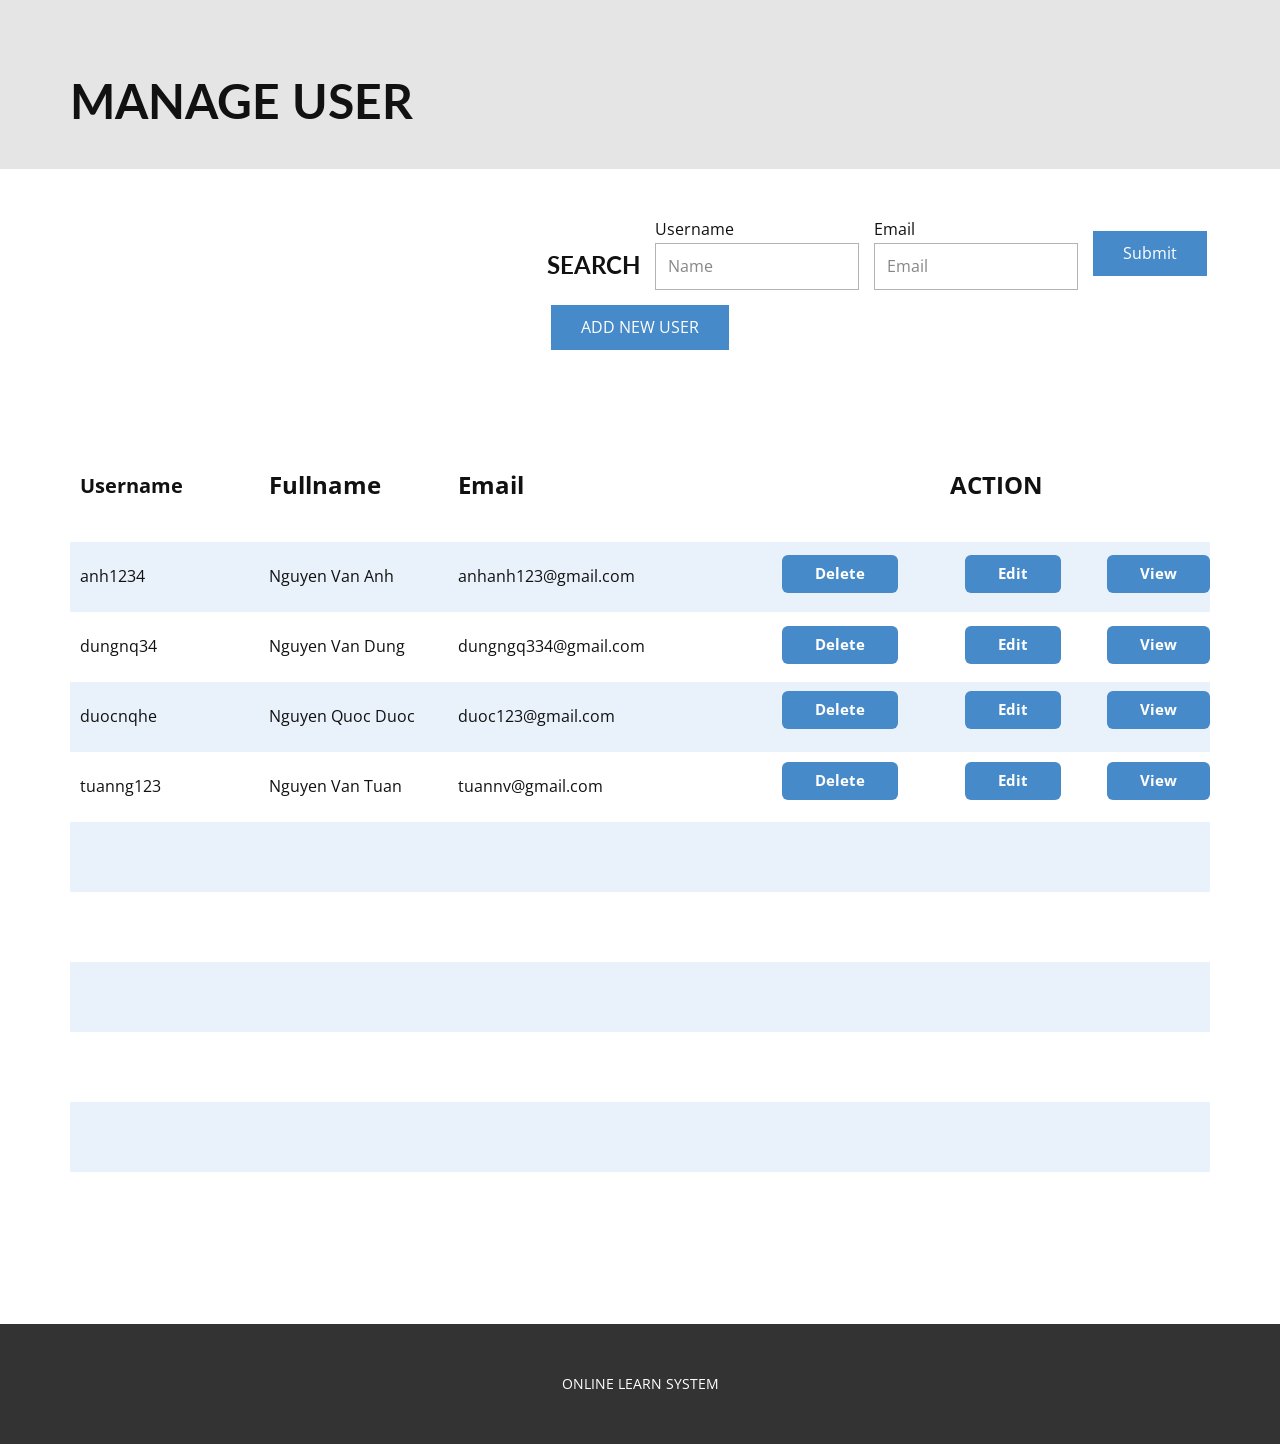
<file: index.html>
<!DOCTYPE html>
<html style="font-size: 16px;" lang="en"><head>
    <meta name="viewport" content="width=device-width, initial-scale=1.0">
    <meta charset="utf-8">
    <meta name="keywords" content="">
    <meta name="description" content="">
    <title>Manage User</title>
    <link rel="stylesheet" href="nicepage.css" media="screen">
<link rel="stylesheet" href="Manage-User.css" media="screen">
    <script class="u-script" type="text/javascript" src="jquery.js" defer=""></script>
    <script class="u-script" type="text/javascript" src="nicepage.js" defer=""></script>
    <meta name="generator" content="Nicepage 4.14.1, nicepage.com">
    <link id="u-theme-google-font" rel="stylesheet" href="https://fonts.googleapis.com/css?family=Roboto:100,100i,300,300i,400,400i,500,500i,700,700i,900,900i|Open+Sans:300,300i,400,400i,500,500i,600,600i,700,700i,800,800i">
    <link id="u-page-google-font" rel="stylesheet" href="https://fonts.googleapis.com/css?family=Lato:100,100i,300,300i,400,400i,700,700i,900,900i">
    
    
    
    <script type="application/ld+json">{
		"@context": "http://schema.org",
		"@type": "Organization",
		"name": ""
}</script>
    <meta name="theme-color" content="#478ac9">
    <meta property="og:title" content="Manage User">
    <meta property="og:type" content="website">
  </head>
  <body class="u-body u-xl-mode" data-lang="en"><header class="u-clearfix u-grey-10 u-header u-header" id="sec-b0fc"><div class="u-clearfix u-sheet u-sheet-1">
        <p class="u-custom-font u-font-lato u-text u-text-default u-text-1">MANAGE USER</p>
      </div></header>
    <section class="u-align-center u-clearfix u-section-1" id="sec-0a4e">
      <div class="u-clearfix u-sheet u-sheet-1">
        <div class="u-form u-form-1">
          <form action="#" method="POST" class="u-clearfix u-form-horizontal u-form-spacing-15 u-inner-form" style="padding: 15px" source="email">
            <div class="u-form-group u-form-name u-label-top">
              <label for="name-558c" class="u-label">Username</label>
              <input type="text" placeholder="Name" id="name-558c" name="name" class="u-border-1 u-border-grey-30 u-input u-input-rectangle" required="">
            </div>
            <div class="u-form-email u-form-group u-label-top">
              <label for="email-558c" class="u-label">Email</label>
              <input type="email" placeholder="Email" id="email-558c" name="email" class="u-border-1 u-border-grey-30 u-input u-input-rectangle" required="">
            </div>
            <div class="u-form-group u-form-submit">
              <a href="#" class="u-btn u-btn-submit u-button-style">Submit</a>
              <input type="submit" value="submit" class="u-form-control-hidden">
            </div>
           
            <input type="hidden" value="" name="recaptchaResponse">
          </form>
        </div>
        <p class="u-custom-font u-font-lato u-text u-text-default u-text-1">SEARCH </p>
<a href="add user.html" class="u-btn u-btn-submit u-button-style">ADD NEW USER</a>
        <div class="u-expanded-width u-table u-table-responsive u-table-1">
          <table class="u-table-entity u-table-entity-1">
            <colgroup>
              <col width="16.6%">
              <col width="16.6%">
              <col width="22.5%">
              <col width="17%">
              <col width="17.2%">
              <col width="10.1%">
            </colgroup>
            <tbody class="u-table-alt-palette-1-light-3 u-table-body">
              <tr style="height: 113px;">
                <td class="u-table-cell u-table-cell-1">Username</td>
                <td class="u-table-cell u-table-cell-2">Fullname</td>
                <td class="u-table-cell u-table-cell-3">Email</td>
                <td class="u-table-cell"></td>
                <td class="u-align-center u-table-cell u-table-cell-5">ACTION</td>
                <td class="u-table-cell"></td>
              </tr>
              <tr style="height: 70px;">
                <td class="u-table-cell">anh1234</td>
                <td class="u-table-cell">Nguyen Van Anh</td>
                <td class="u-table-cell">anhanh123@gmail.com</td>
                <td class="u-table-cell"></td>
                <td class="u-table-cell"></td>
                <td class="u-table-cell"></td>
              </tr>
              <tr style="height: 70px;">
                <td class="u-table-cell">dungnq34</td>
                <td class="u-table-cell">Nguyen Van Dung</td>
                <td class="u-table-cell">dungngq334@gmail.com</td>
                <td class="u-table-cell"></td>
                <td class="u-table-cell"></td>
                <td class="u-table-cell"></td>
              </tr>
              <tr style="height: 70px;">
                <td class="u-table-cell">duocnqhe</td>
                <td class="u-table-cell">Nguyen Quoc Duoc</td>
                <td class="u-table-cell">duoc123@gmail.com</td>
                <td class="u-table-cell"></td>
                <td class="u-table-cell"></td>
                <td class="u-table-cell"></td>
              </tr>
              <tr style="height: 70px;">
                <td class="u-table-cell">tuanng123</td>
                <td class="u-table-cell">Nguyen Van Tuan</td>
                <td class="u-table-cell">tuannv@gmail.com</td>
                <td class="u-table-cell"></td>
                <td class="u-table-cell"></td>
                <td class="u-table-cell"></td>
              </tr>
              <tr style="height: 70px;">
                <td class="u-table-cell"></td>
                <td class="u-table-cell"></td>
                <td class="u-table-cell"></td>
                <td class="u-table-cell"></td>
                <td class="u-table-cell"></td>
                <td class="u-table-cell"></td>
              </tr>
              <tr style="height: 70px;">
                <td class="u-table-cell"></td>
                <td class="u-table-cell"></td>
                <td class="u-table-cell"></td>
                <td class="u-table-cell"></td>
                <td class="u-table-cell"></td>
                <td class="u-table-cell"></td>
              </tr>
              <tr style="height: 70px;">
                <td class="u-table-cell"></td>
                <td class="u-table-cell"></td>
                <td class="u-table-cell"></td>
                <td class="u-table-cell"></td>
                <td class="u-table-cell"></td>
                <td class="u-table-cell"></td>
              </tr>
              <tr style="height: 70px;">
                <td class="u-table-cell"></td>
                <td class="u-table-cell"></td>
                <td class="u-table-cell"></td>
                <td class="u-table-cell"></td>
                <td class="u-table-cell"></td>
                <td class="u-table-cell"></td>
              </tr>
              <tr style="height: 70px;">
                <td class="u-table-cell"></td>
                <td class="u-table-cell"></td>
                <td class="u-table-cell"></td>
                <td class="u-table-cell"></td>
                <td class="u-table-cell"></td>
                <td class="u-table-cell"></td>
              </tr>
              <tr style="height: 70px;">
                <td class="u-table-cell"></td>
                <td class="u-table-cell"></td>
                <td class="u-table-cell"></td>
                <td class="u-table-cell"></td>
                <td class="u-table-cell"></td>
                <td class="u-table-cell"></td>
              </tr>
            </tbody>
          </table>
        </div>
        <a href="Manage-User.html" data-page-id="1546312" class="u-btn u-btn-round u-button-style u-hover-palette-1-light-1 u-palette-1-base u-radius-6 u-btn-2">Delete</a>
        <a href="Manage-User.html" data-page-id="1546312" class="u-btn u-btn-round u-button-style u-hover-palette-1-light-1 u-palette-1-base u-radius-6 u-btn-3">Delete</a>
        <a href="Admin-Edit.html" data-page-id="1546312" class="u-btn u-btn-round u-button-style u-hover-palette-1-light-1 u-palette-1-base u-radius-6 u-btn-4">Edit</a>
        <a href="Manage-User.html" data-page-id="1546312" class="u-btn u-btn-round u-button-style u-hover-palette-1-light-1 u-palette-1-base u-radius-6 u-btn-5">Delete</a>
        <a href="Manage-User.html" data-page-id="1546312" class="u-btn u-btn-round u-button-style u-hover-palette-1-light-1 u-palette-1-base u-radius-6 u-btn-6">Delete</a>
        <a href="Admin-Edit.html" data-page-id="1546312" class="u-btn u-btn-round u-button-style u-hover-palette-1-light-1 u-palette-1-base u-radius-6 u-btn-7">Edit</a>
        <a href="Admin-Edit.html" data-page-id="1546312" class="u-btn u-btn-round u-button-style u-hover-palette-1-light-1 u-palette-1-base u-radius-6 u-btn-8">Edit</a>
        <a href="Admin-Edit.html" data-page-id="1546312" class="u-btn u-btn-round u-button-style u-hover-palette-1-light-1 u-palette-1-base u-radius-6 u-btn-9">Edit</a>
        <a href="Profile-detail.html" data-page-id="1546312" class="u-btn u-btn-round u-button-style u-hover-palette-1-light-1 u-palette-1-base u-radius-6 u-btn-10">View</a>
        <a href="Profile-detail.html" data-page-id="1546312" class="u-btn u-btn-round u-button-style u-hover-palette-1-light-1 u-palette-1-base u-radius-6 u-btn-11">View</a>
        <a href="Profile-detail.html" data-page-id="1546312" class="u-btn u-btn-round u-button-style u-hover-palette-1-light-1 u-palette-1-base u-radius-6 u-btn-12">View</a>
        <a href="Profile-detail.html" data-page-id="1546312" class="u-btn u-btn-round u-button-style u-hover-palette-1-light-1 u-palette-1-base u-radius-6 u-btn-13">View</a>
      </div>
    </section>
    <section class="u-clearfix u-section-2" id="sec-7ad1">
      <div class="u-clearfix u-sheet u-sheet-1"></div>
    </section>
    
    
    <footer class="u-align-center u-clearfix u-footer u-grey-80 u-footer" id="sec-8b58"><div class="u-clearfix u-sheet u-sheet-1">
        <p class="u-small-text u-text u-text-variant u-text-1">ONLINE LEARN SYSTEM</p>
      </div></footer>
    
  
</body></html>
</file>
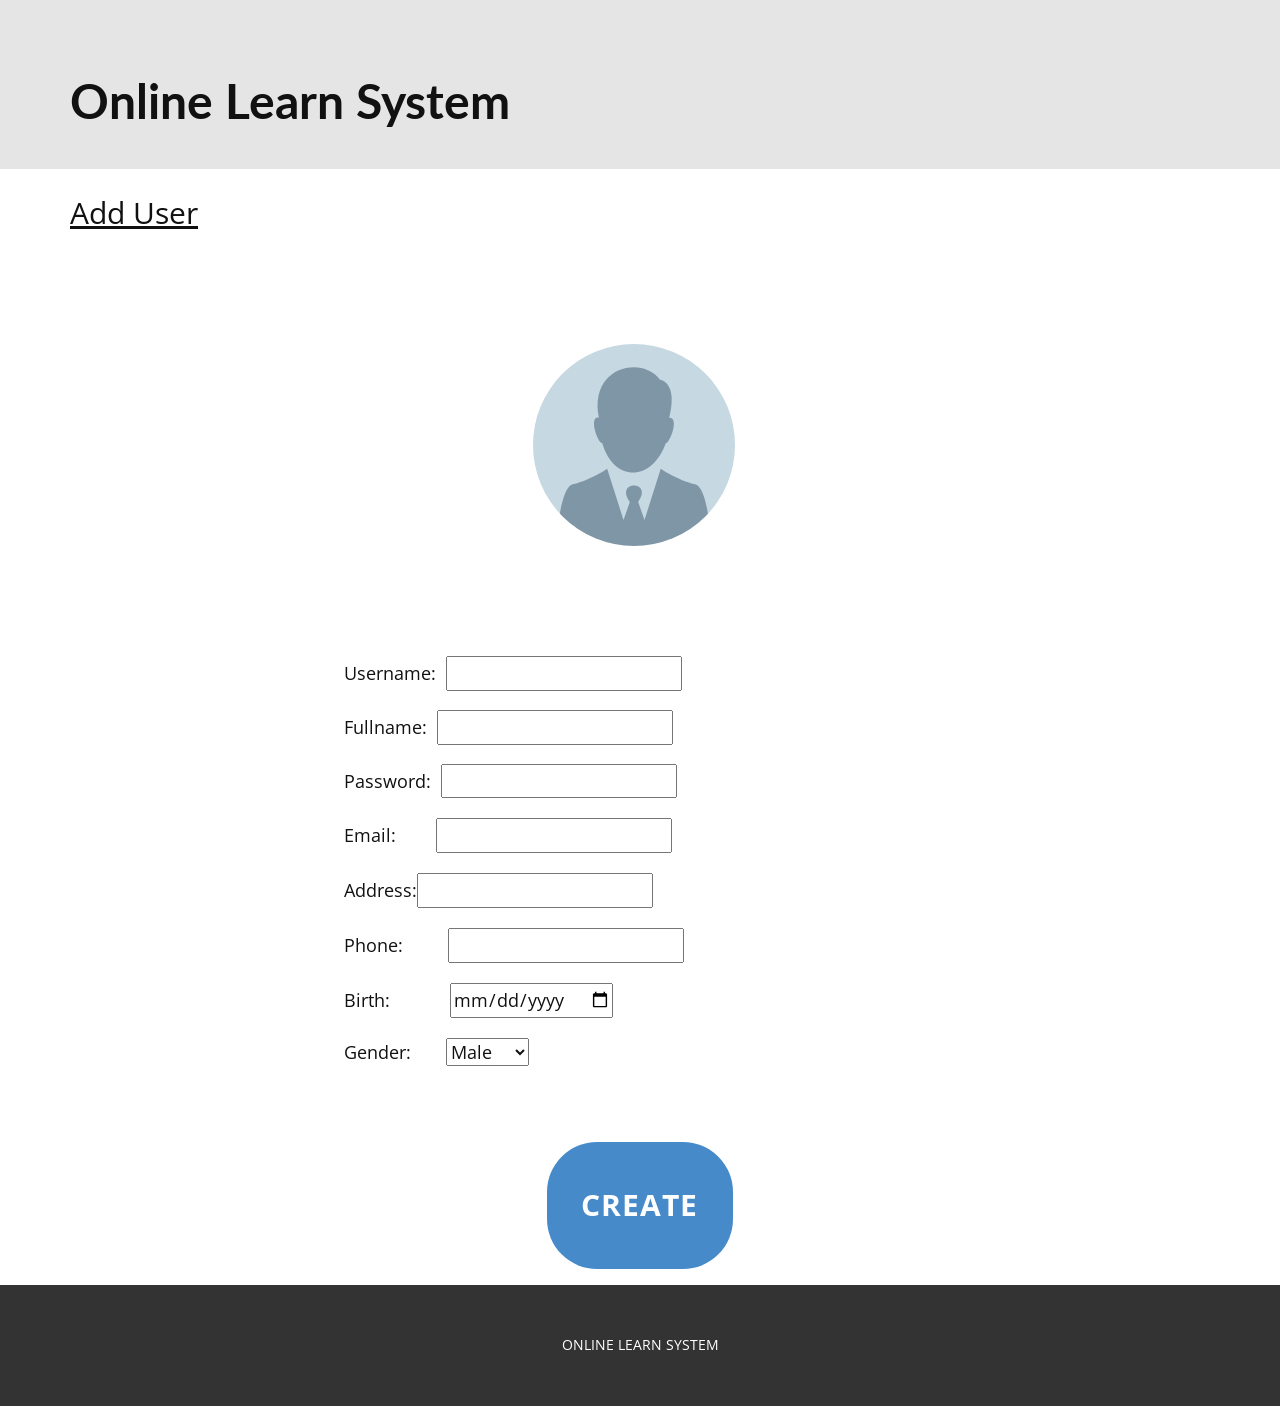
<file: add user.html>
<!DOCTYPE html>
<html style="font-size: 16px;" lang="en"><head>
    <meta name="viewport" content="width=device-width, initial-scale=1.0">
    <meta charset="utf-8">
    <meta name="keywords" content="">
    <meta name="description" content="">
    <title>Add user</title>
    <link rel="stylesheet" href="nicepage.css" media="screen">
<link rel="stylesheet" href="Profile-detail.css" media="screen">
    <script class="u-script" type="text/javascript" src="jquery.js" defer=""></script>
    <script class="u-script" type="text/javascript" src="nicepage.js" defer=""></script>
    <meta name="generator" content="Nicepage 4.14.1, nicepage.com">
    <link id="u-theme-google-font" rel="stylesheet" href="https://fonts.googleapis.com/css?family=Roboto:100,100i,300,300i,400,400i,500,500i,700,700i,900,900i|Open+Sans:300,300i,400,400i,500,500i,600,600i,700,700i,800,800i">
    <link id="u-page-google-font" rel="stylesheet" href="https://fonts.googleapis.com/css?family=Lato:100,100i,300,300i,400,400i,700,700i,900,900i">
    
    
    
    <script type="application/ld+json">{
		"@context": "http://schema.org",
		"@type": "Organization",
		"name": "Copy of Site1"
}</script>
    <meta name="theme-color" content="#478ac9">
    <meta property="og:title" content="Profile detail">
    <meta property="og:type" content="website">
  </head>
  <body class="u-body u-xl-mode" data-lang="en"><header class="u-clearfix u-grey-10 u-header u-header" id="sec-b0fc"><div class="u-clearfix u-sheet u-sheet-1">
        <p class="u-custom-font u-font-lato u-text u-text-default u-text-1">Online Learn System</p>
      </div></header>
    <section class="u-clearfix u-section-1" id="sec-52f9">
      <div class="u-clearfix u-sheet u-sheet-1">
        <p class="u-text u-text-1">Add User</p>
        <div class="u-clearfix u-gutter-0 u-layout-wrap u-layout-wrap-1">
          <div class="u-layout">
            <div class="u-layout-row">
              <div class="u-container-style u-layout-cell u-left-cell u-size-60 u-layout-cell-1">
                <div class="u-container-layout u-container-layout-1">
                  <div alt="" class="u-image u-image-circle u-preserve-proportions u-image-1" src="" data-image-width="256" data-image-height="256"></div>
                </div>
              </div>
            </div>
          </div>
        </div>
        <p class="u-text u-text-2">Username:&nbsp; <input></p>
	 
        <p class="u-text u-text-3">Fullname:&nbsp; <input></p>
       
        <p class="u-text u-text-4">Password:&nbsp; <input></p>
       
        <p class="u-text u-text-5">Email:&nbsp; &nbsp; &nbsp; &nbsp; <input></p>
      
        <p class="u-text u-text-6">Address:<input></p>
        
        <p class="u-text u-text-7">Phone:&nbsp; &nbsp; &nbsp; &nbsp; &nbsp;<input></p>
        
        <p class="u-text u-text-8">Birth:&nbsp; &nbsp; &nbsp; &nbsp; &nbsp; &nbsp; <input type="date" id="birthday" name="birthday"></p>
         
        <p class="u-text u-text-9">Gender:&nbsp; &nbsp; &nbsp; &nbsp;<select name="cars" id="cars">
  <option value="volvo">Male</option>
  <option value="saab">Female</option>
  <option value="mercedes">Others</option>
  
</select></p>
        
      </div>
    </section>
    <section class="u-clearfix u-section-2" id="sec-7ad1">
      <div class="u-clearfix u-sheet u-valign-middle u-sheet-1">
        <a href="" data-page-id="1546312" class="u-btn u-btn-round u-button-style u-hover-palette-1-light-1 u-palette-1-base u-radius-50 u-btn-1">
          <span style="font-size: 1.875rem;">Create</span>
          <span style="font-size: 1.875rem;"></span>
        </a>
      </div>
    </section>
    
    
    <footer class="u-align-center u-clearfix u-footer u-grey-80 u-footer" id="sec-8b58"><div class="u-clearfix u-sheet u-sheet-1">
        <p class="u-small-text u-text u-text-variant u-text-1">ONLINE LEARN SYSTEM</p>
      </div></footer>  
</body></html>
</file>
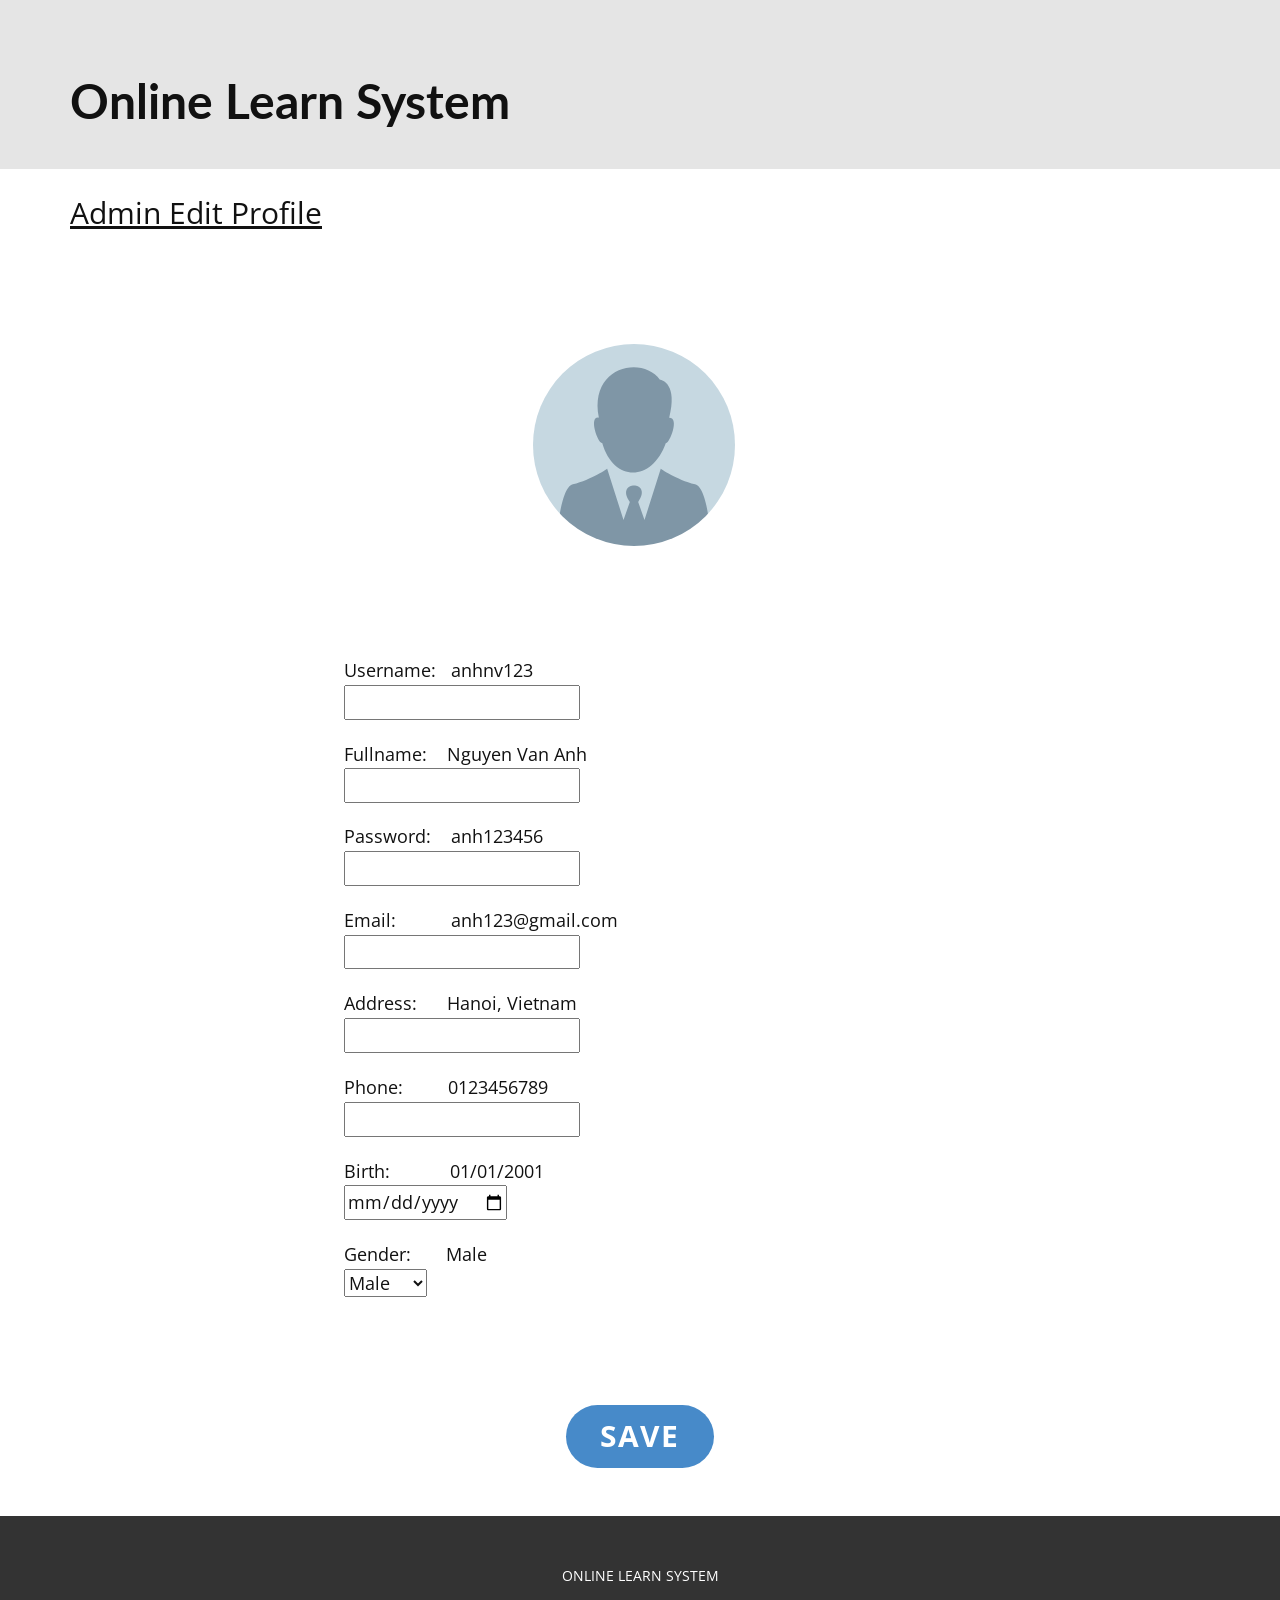
<file: Admin-Edit.html>
<!DOCTYPE html>
<html style="font-size: 16px;" lang="en"><head>
    <meta name="viewport" content="width=device-width, initial-scale=1.0">
    <meta charset="utf-8">
    <meta name="keywords" content="">
    <meta name="description" content="">
    <title>Admin Edit</title>
    <link rel="stylesheet" href="nicepage.css" media="screen">
<link rel="stylesheet" href="Admin-Edit.css" media="screen">
    <script class="u-script" type="text/javascript" src="jquery.js" defer=""></script>
    <script class="u-script" type="text/javascript" src="nicepage.js" defer=""></script>
    <meta name="generator" content="Nicepage 4.14.1, nicepage.com">
    <link id="u-theme-google-font" rel="stylesheet" href="https://fonts.googleapis.com/css?family=Roboto:100,100i,300,300i,400,400i,500,500i,700,700i,900,900i|Open+Sans:300,300i,400,400i,500,500i,600,600i,700,700i,800,800i">
    <link id="u-page-google-font" rel="stylesheet" href="https://fonts.googleapis.com/css?family=Lato:100,100i,300,300i,400,400i,700,700i,900,900i">
    
    
    
    <script type="application/ld+json">{
		"@context": "http://schema.org",
		"@type": "Organization",
		"name": "Edit profile"
}</script>
    <meta name="theme-color" content="#478ac9">
    <meta property="og:title" content="Admin Edit">
    <meta property="og:type" content="website">
  </head>
  <body class="u-body u-xl-mode" data-lang="en"><header class="u-clearfix u-grey-10 u-header u-header" id="sec-b0fc"><div class="u-clearfix u-sheet u-sheet-1">
        <p class="u-custom-font u-font-lato u-text u-text-default u-text-1">Online Learn System</p>
      </div></header>
    <section class="u-clearfix u-section-1" id="sec-52f9">
      <div class="u-clearfix u-sheet u-sheet-1">
        <p class="u-text u-text-1">Admin Edit Profile</p>
        <div class="u-clearfix u-gutter-0 u-layout-wrap u-layout-wrap-1">
          <div class="u-layout">
            <div class="u-layout-row">
              <div class="u-container-style u-layout-cell u-left-cell u-size-60 u-layout-cell-1">
                <div class="u-container-layout u-container-layout-1">
                  <div alt="" class="u-image u-image-circle u-preserve-proportions u-image-1" src="" data-image-width="256" data-image-height="256"></div>
                </div>
              </div>
            </div>
          </div>
        </div>
        <p class="u-text u-text-2">Username:&nbsp; &nbsp;anhnv123 <input type="text" id="fname" name="fname"><p>
        <p class="u-text u-text-3">Fullname:&nbsp; &nbsp; Nguyen Van Anh<input type="text" id="fname" name="fname"></p>
        <p class="u-text u-text-4">Password:&nbsp; &nbsp; anh123456<input type="text" id="fname" name="fname"></p>
        <p class="u-text u-text-5">Email:&nbsp; &nbsp; &nbsp; &nbsp; &nbsp; &nbsp;anh123@gmail.com<input type="text" id="fname" name="fname"></p>
        <p class="u-text u-text-6">Address:&nbsp; &nbsp; &nbsp; Hanoi, Vietnam<input type="text" id="fname" name="fname"></p>
        <p class="u-text u-text-7">Phone:&nbsp; &nbsp; &nbsp; &nbsp; &nbsp;0123456789<input type="text" id="fname" name="fname"></p>
        <p class="u-text u-text-8">Birth:&nbsp; &nbsp; &nbsp; &nbsp; &nbsp; &nbsp; 01/01/2001<br><input type="date" id="birthday" name="birthday"></p>
        <p class="u-text u-text-9">Gender:&nbsp; &nbsp; &nbsp; &nbsp;Male<br>
		<select name="cars" id="cars">
  <option value="volvo">Male</option>
  <option value="saab">Female</option>
  <option value="mercedes">Others</option>
  
</select></p>
      </div>
    </section>
    <section class="u-clearfix u-section-2" id="sec-7ad1">
      <div class="u-clearfix u-sheet u-sheet-1">
        <a href="Admin-Edit.html" data-page-id="1546312" class="u-btn u-btn-round u-button-style u-hover-palette-1-light-1 u-palette-1-base u-radius-50 u-btn-1">
          <span style="font-size: 30px;">SAve</span>
        </a>
      </div>
    </section>
    
    
    <footer class="u-align-center u-clearfix u-footer u-grey-80 u-footer" id="sec-8b58"><div class="u-clearfix u-sheet u-sheet-1">
        <p class="u-small-text u-text u-text-variant u-text-1">ONLINE LEARN SYSTEM</p>
      </div></footer>
   
  
</body></html>
</file>
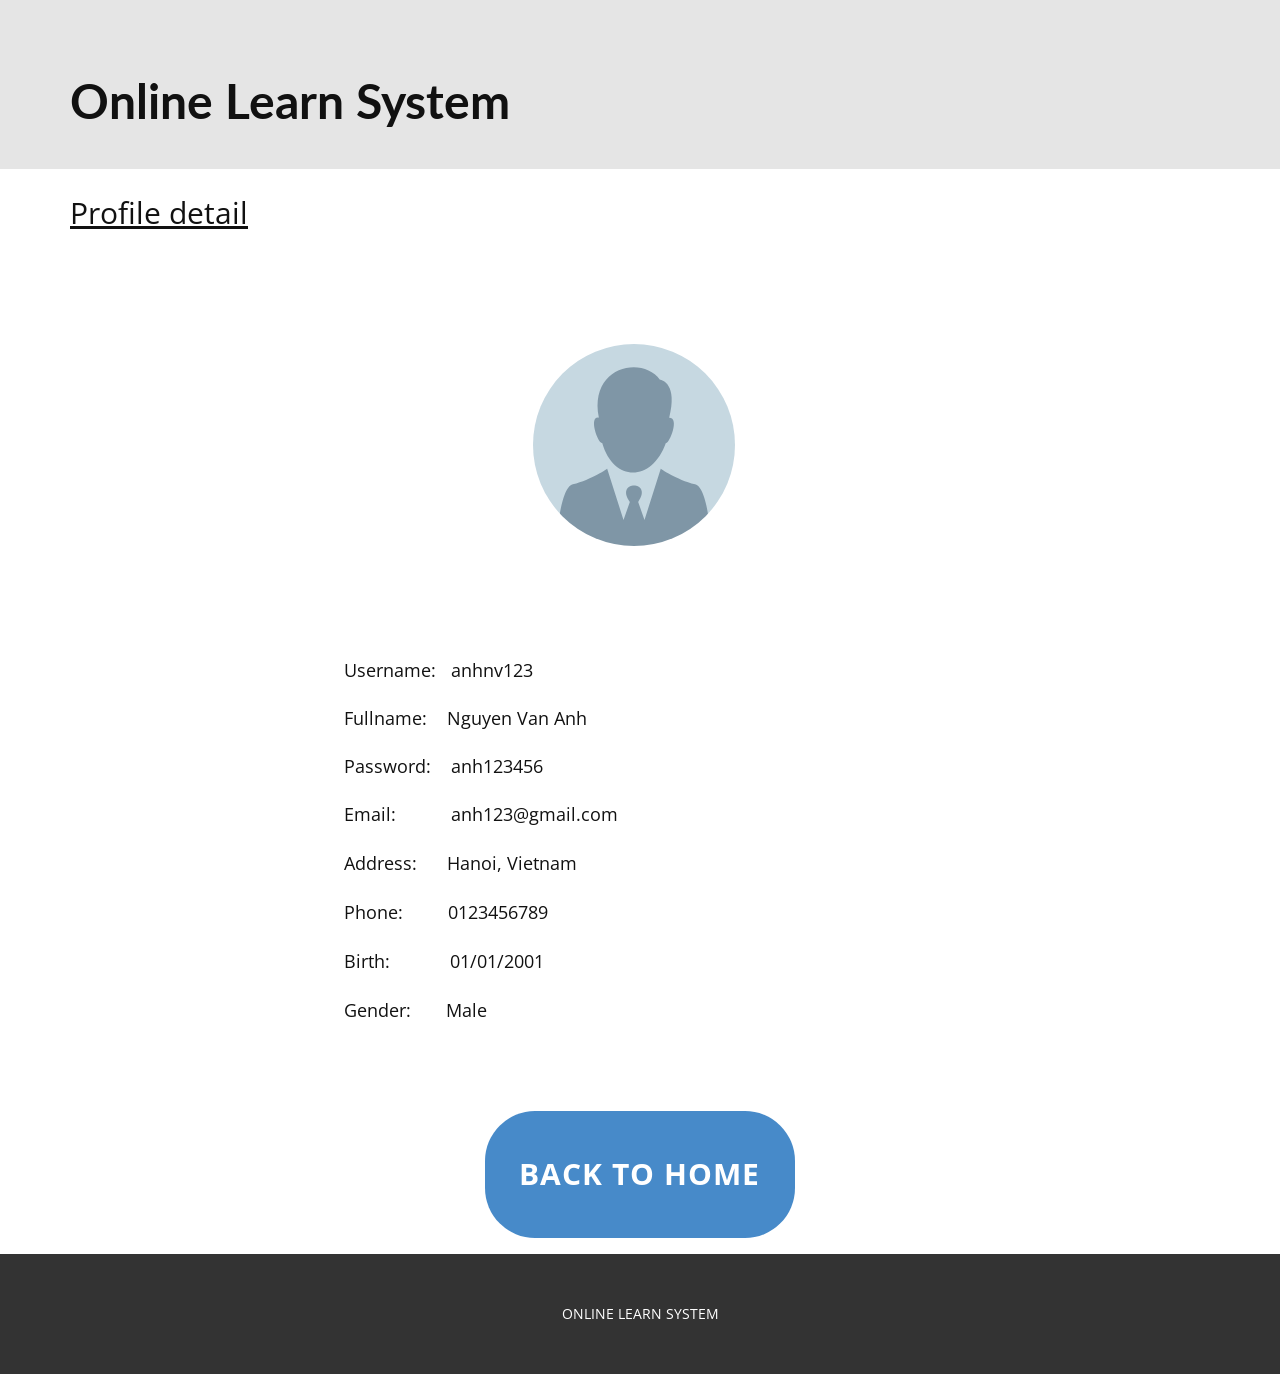
<file: Profile-detail.html>
<!DOCTYPE html>
<html style="font-size: 16px;" lang="en"><head>
    <meta name="viewport" content="width=device-width, initial-scale=1.0">
    <meta charset="utf-8">
    <meta name="keywords" content="">
    <meta name="description" content="">
    <title>Profile detail</title>
    <link rel="stylesheet" href="nicepage.css" media="screen">
<link rel="stylesheet" href="Profile-detail.css" media="screen">
    <script class="u-script" type="text/javascript" src="jquery.js" defer=""></script>
    <script class="u-script" type="text/javascript" src="nicepage.js" defer=""></script>
    <meta name="generator" content="Nicepage 4.14.1, nicepage.com">
    <link id="u-theme-google-font" rel="stylesheet" href="https://fonts.googleapis.com/css?family=Roboto:100,100i,300,300i,400,400i,500,500i,700,700i,900,900i|Open+Sans:300,300i,400,400i,500,500i,600,600i,700,700i,800,800i">
    <link id="u-page-google-font" rel="stylesheet" href="https://fonts.googleapis.com/css?family=Lato:100,100i,300,300i,400,400i,700,700i,900,900i">
    
    
    
    <script type="application/ld+json">{
		"@context": "http://schema.org",
		"@type": "Organization",
		"name": "Copy of Site1"
}</script>
    <meta name="theme-color" content="#478ac9">
    <meta property="og:title" content="Profile detail">
    <meta property="og:type" content="website">
  </head>
  <body class="u-body u-xl-mode" data-lang="en"><header class="u-clearfix u-grey-10 u-header u-header" id="sec-b0fc"><div class="u-clearfix u-sheet u-sheet-1">
        <p class="u-custom-font u-font-lato u-text u-text-default u-text-1">Online Learn System</p>
      </div></header>
    <section class="u-clearfix u-section-1" id="sec-52f9">
      <div class="u-clearfix u-sheet u-sheet-1">
        <p class="u-text u-text-1">Profile detail</p>
        <div class="u-clearfix u-gutter-0 u-layout-wrap u-layout-wrap-1">
          <div class="u-layout">
            <div class="u-layout-row">
              <div class="u-container-style u-layout-cell u-left-cell u-size-60 u-layout-cell-1">
                <div class="u-container-layout u-container-layout-1">
                  <div alt="" class="u-image u-image-circle u-preserve-proportions u-image-1" src="" data-image-width="256" data-image-height="256"></div>
                </div>
              </div>
            </div>
          </div>
        </div>
        <p class="u-text u-text-2">Username:&nbsp; &nbsp;anhnv123</p>
	 
        <p class="u-text u-text-3">Fullname:&nbsp; &nbsp; Nguyen Van Anh</p>
       
        <p class="u-text u-text-4">Password:&nbsp; &nbsp; anh123456</p>
       
        <p class="u-text u-text-5">Email:&nbsp; &nbsp; &nbsp; &nbsp; &nbsp; &nbsp;anh123@gmail.com</p>
      
        <p class="u-text u-text-6">Address:&nbsp; &nbsp; &nbsp; Hanoi, Vietnam</p>
        
        <p class="u-text u-text-7">Phone:&nbsp; &nbsp; &nbsp; &nbsp; &nbsp;0123456789</p>
        
        <p class="u-text u-text-8">Birth:&nbsp; &nbsp; &nbsp; &nbsp; &nbsp; &nbsp; 01/01/2001</p>
         
        <p class="u-text u-text-9">Gender:&nbsp; &nbsp; &nbsp; &nbsp;Male</p>
        
      </div>
    </section>
    <section class="u-clearfix u-section-2" id="sec-7ad1">
      <div class="u-clearfix u-sheet u-valign-middle u-sheet-1">
        <a href="Profile-detail.html" data-page-id="1546312" class="u-btn u-btn-round u-button-style u-hover-palette-1-light-1 u-palette-1-base u-radius-50 u-btn-1">
          <span style="font-size: 1.875rem;">back to HOME</span>
          <span style="font-size: 1.875rem;"></span>
        </a>
      </div>
    </section>
    
    
    <footer class="u-align-center u-clearfix u-footer u-grey-80 u-footer" id="sec-8b58"><div class="u-clearfix u-sheet u-sheet-1">
        <p class="u-small-text u-text u-text-variant u-text-1">ONLINE LEARN SYSTEM</p>
      </div></footer>  
</body></html>
</file>
